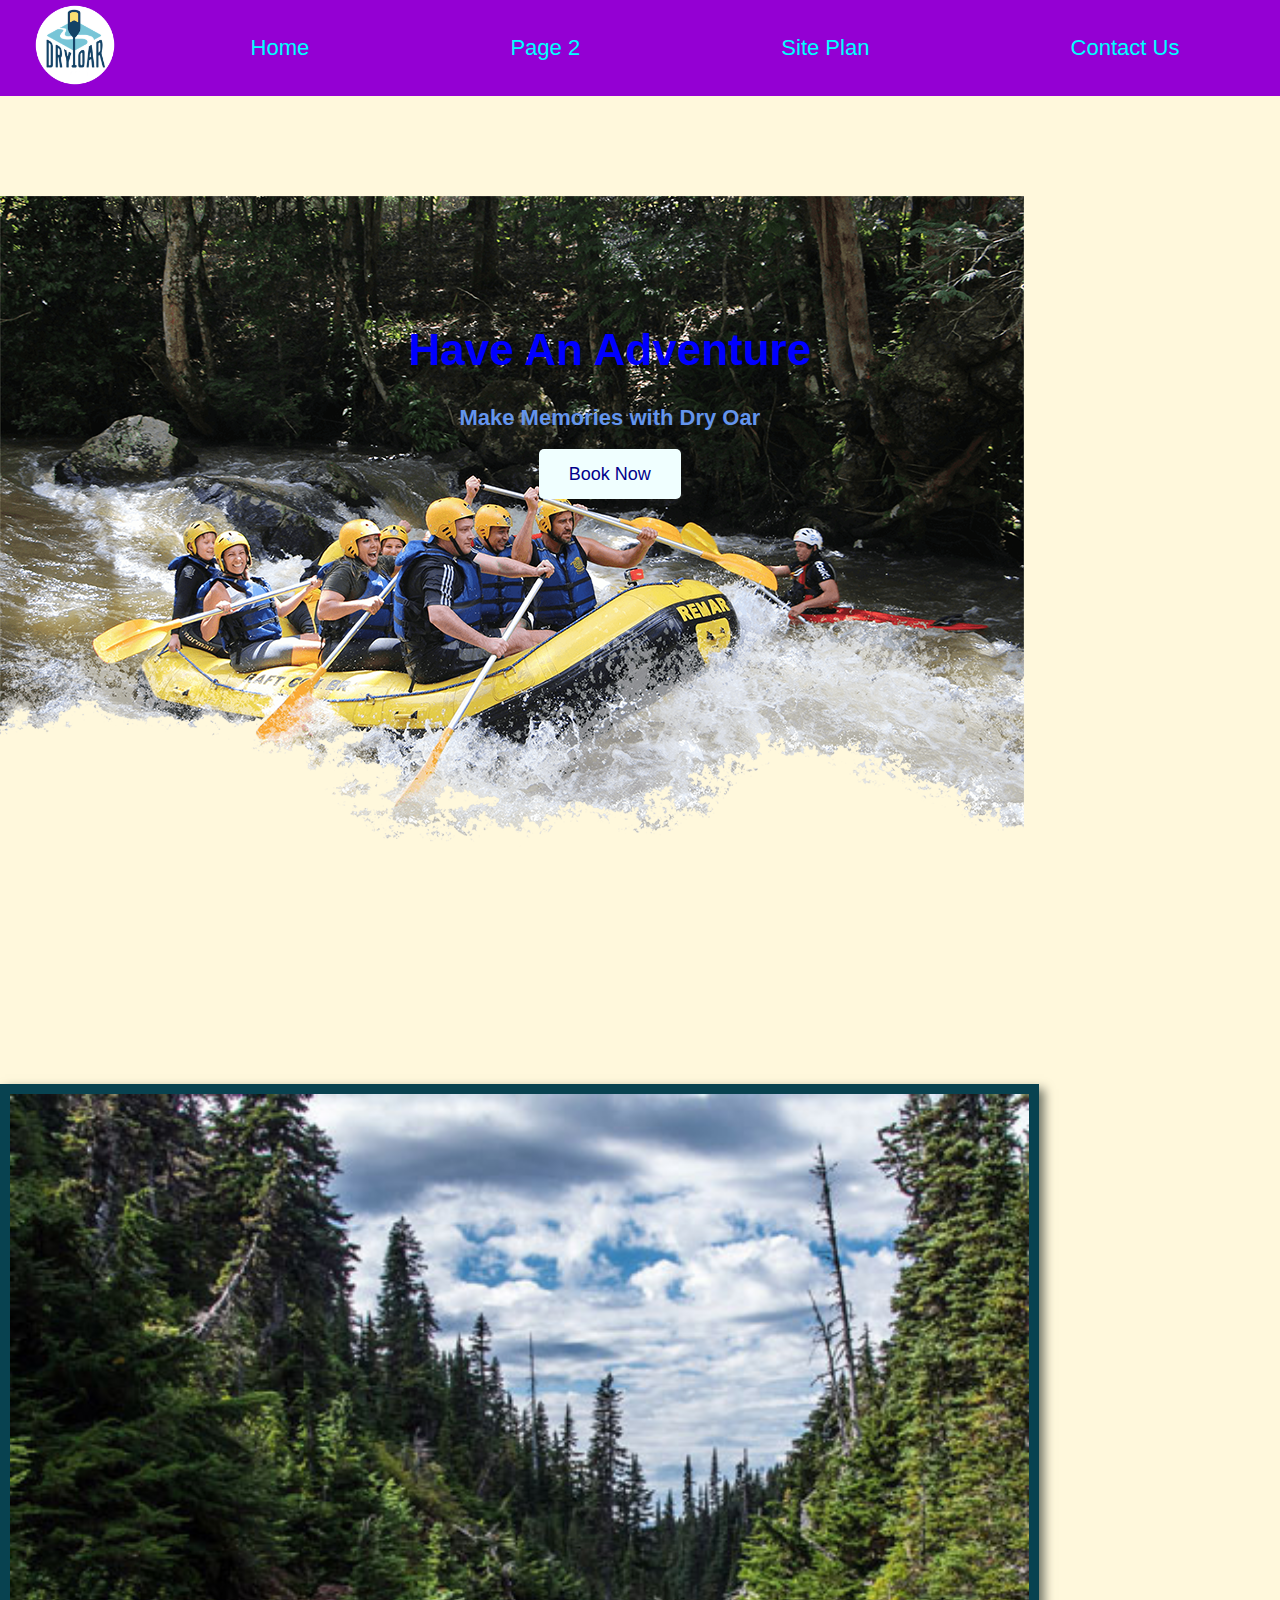
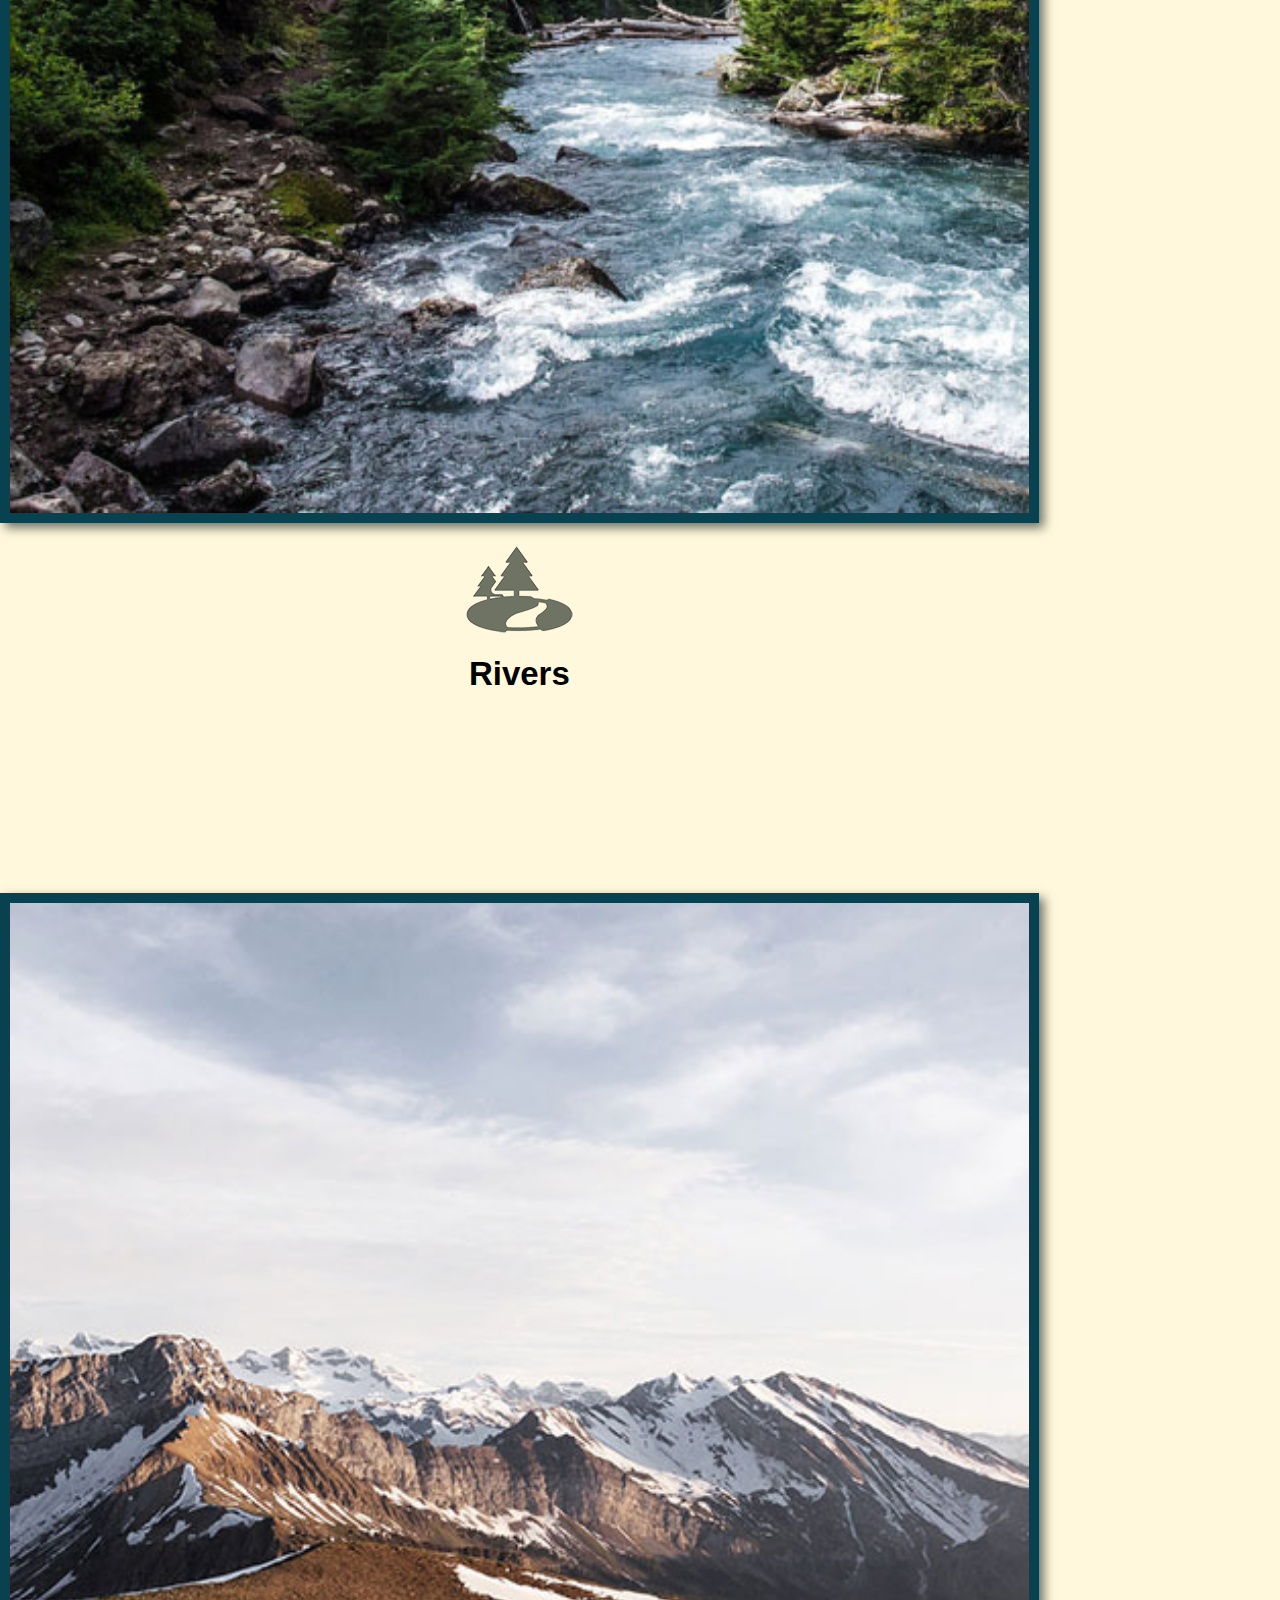
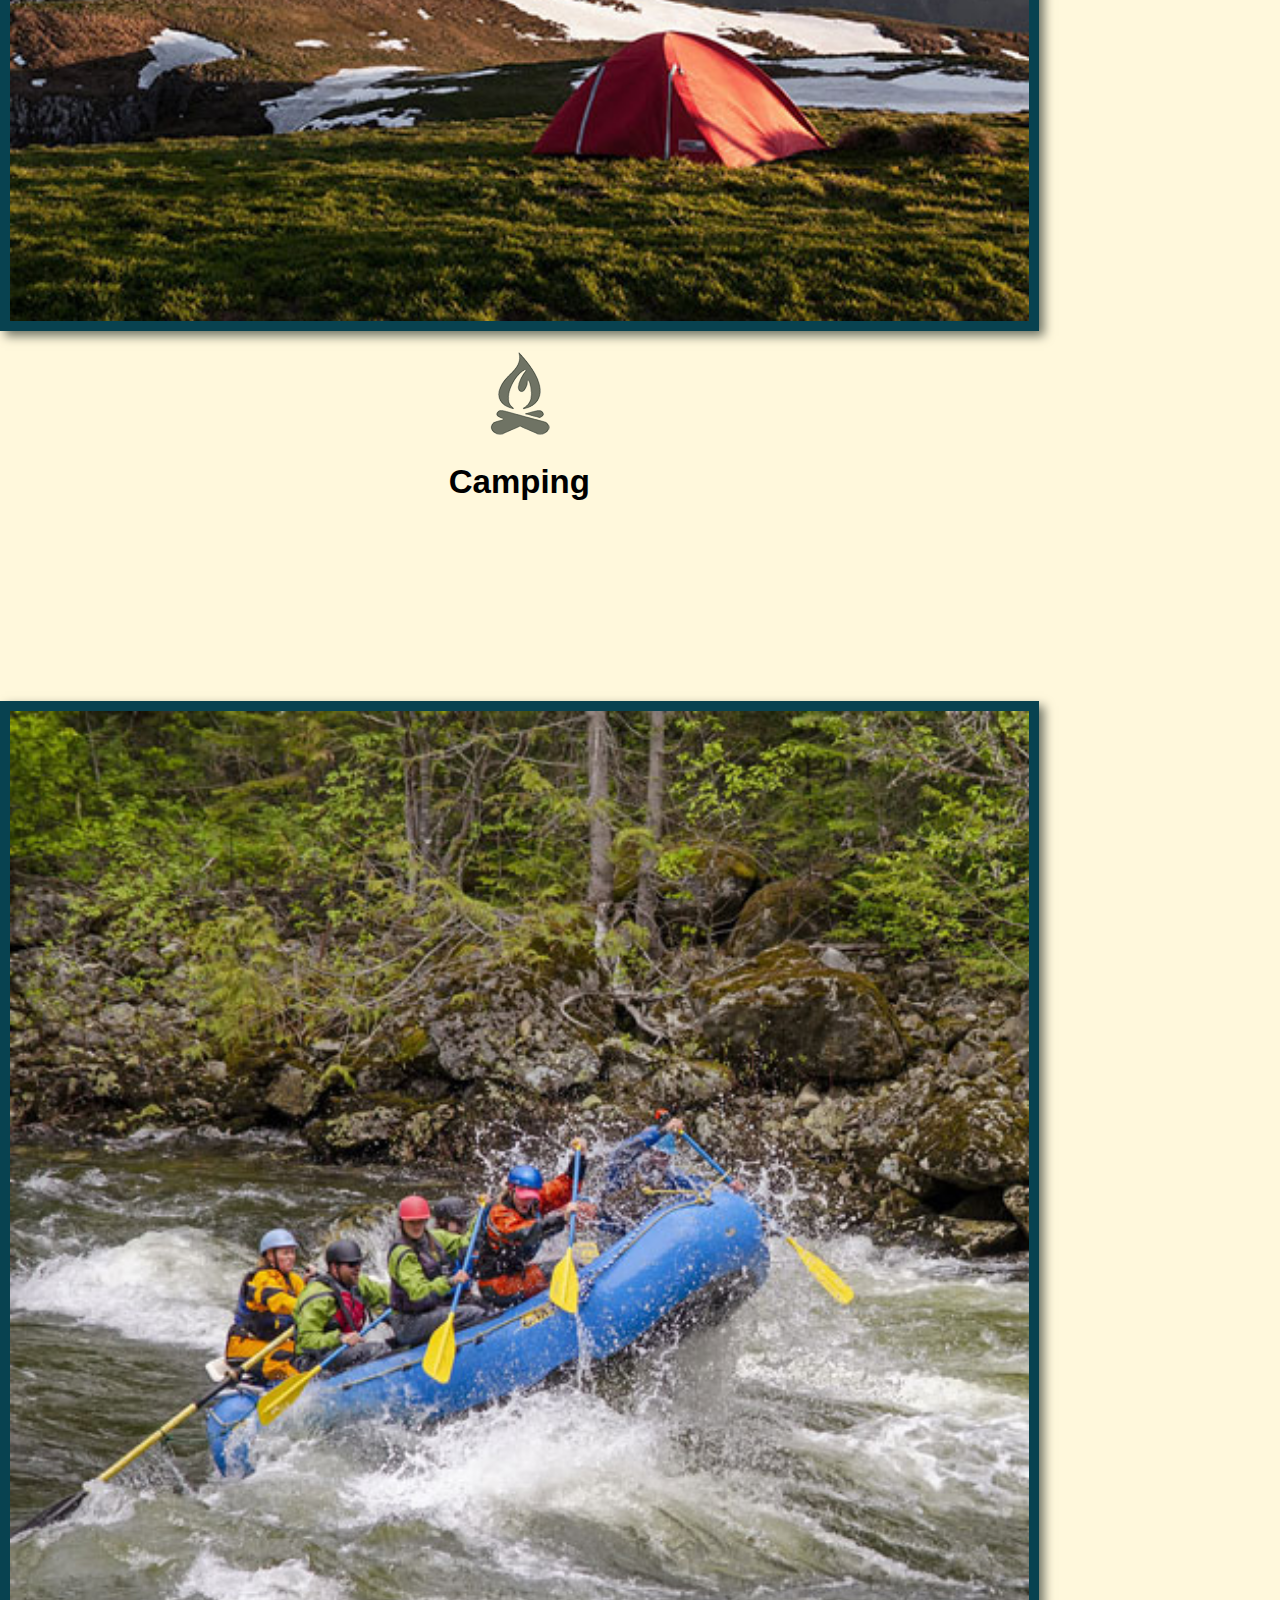
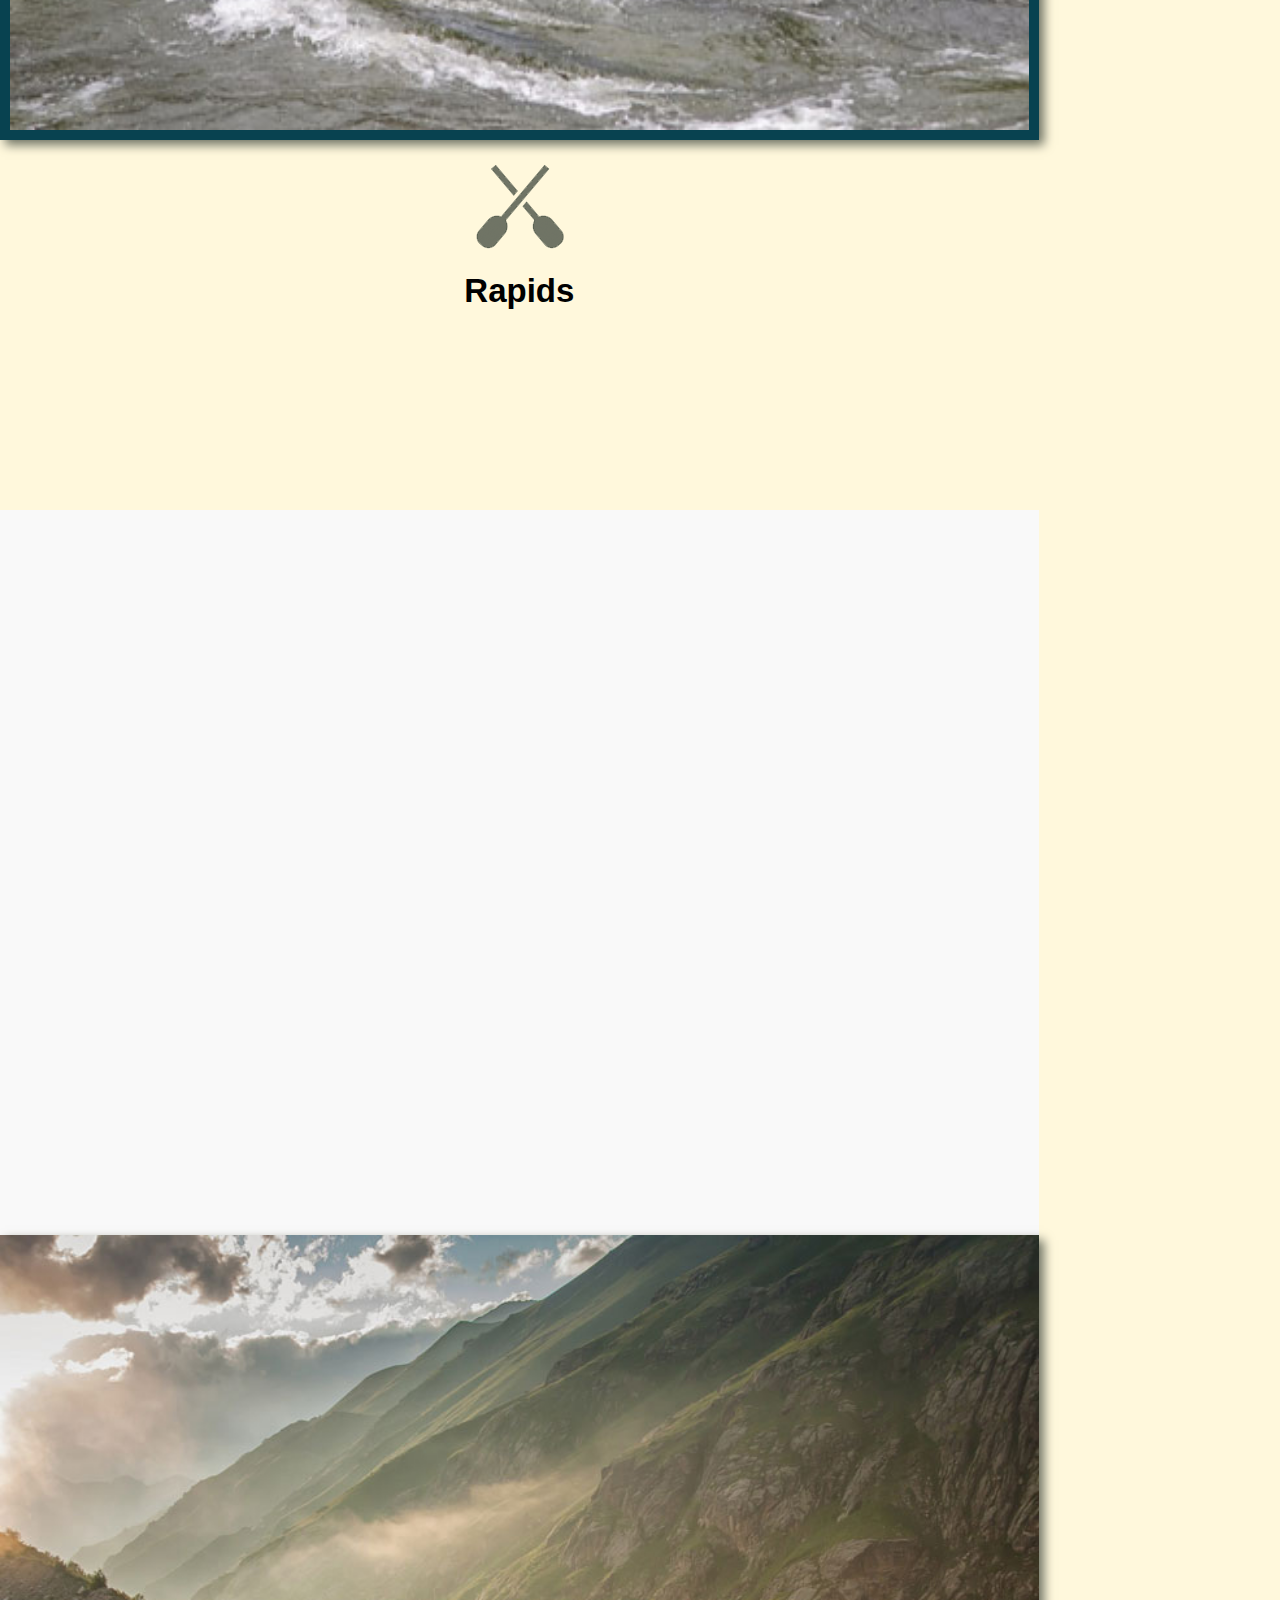
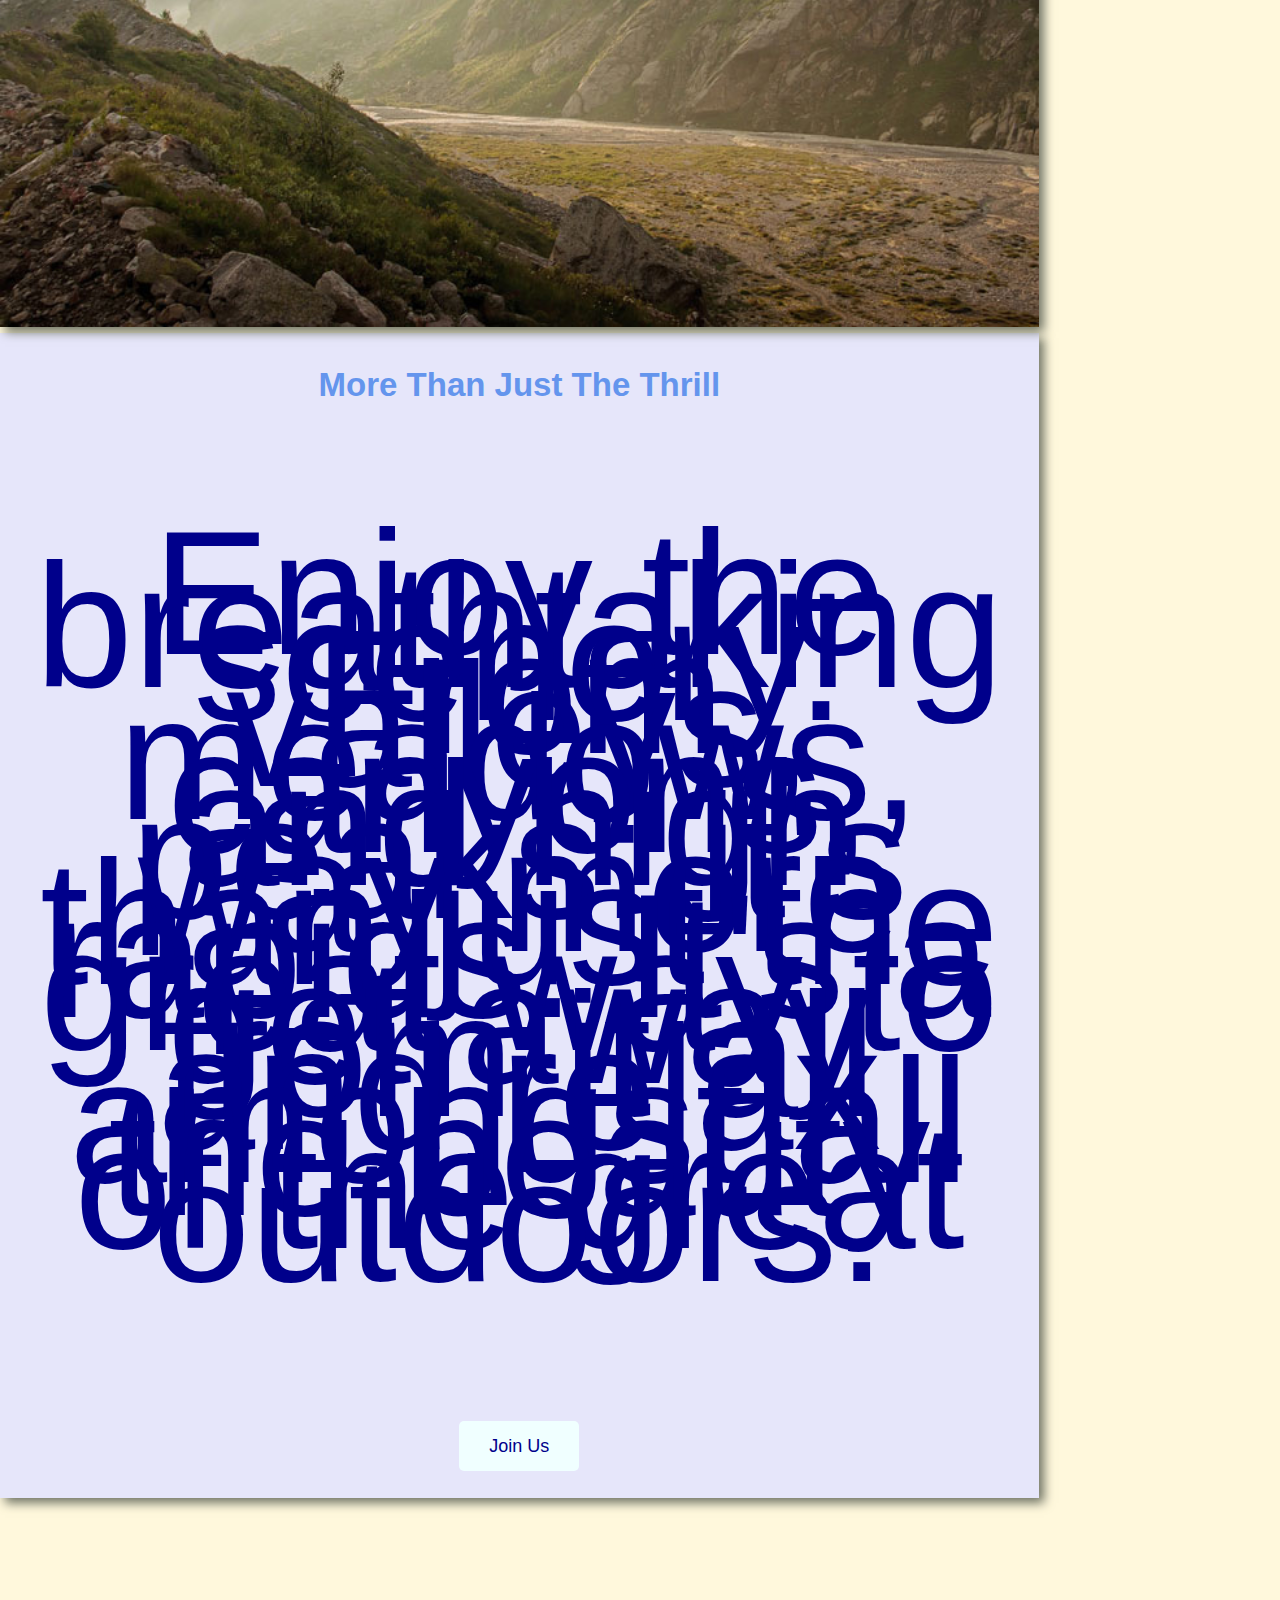
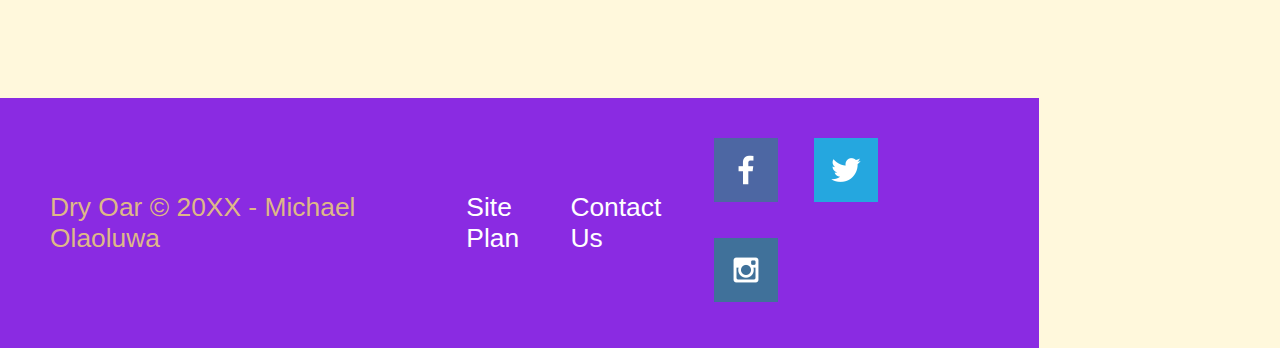
<file: wwr/index.html>
<!DOCTYPE html>
<html lang="en">
<head>
    <meta charset="UTF-8">
    <meta http-equiv="X-UA-Compatible" content="IE=edge">
    <meta name="viewport" content="width=device-width, initial-scale=1.0">
    <title>Whitewater Rafting Vacations | Dry Oar Boating | Home</title>
    <link rel="stylesheet" href="styles/style.css"> 
</head>
<body>
        <header>
            <a id="logo_link" href="index.html">
                <img class="logo" src="images/logo.png" alt="Dry Oar Logo">
            </a>
            <nav>
                <a href="index.html">Home</a>
                <a href="#">Page 2</a>
                <a href="site-plan-rafting.html">Site Plan</a>
                <a href="contactus.html">Contact Us</a>
            </nav>
    
        </header>
    
        <div id="hero">
            <div id="hero-box">
                <img id="hero-img" src="images/hero.png" alt="People enjoying white water rafting">
            </div>
    
        <section id="hero-msg">
            <h1 class="home-title">Have An Adventure</h1>
            <h4>Make Memories with Dry Oar</h4>
            <div class="button-box">
                <a class="book" href="contactus.html">Book Now</a>
            </div>
        
        </section>
    
        <div>
            <main class="home-grid">
                <section class="rivers-card">
                    <img class="card-img" src="images/rivers.jpg" alt="river in forest">
                    <img class="icon" src="images/river_icon.png" alt="river icon">
                    <h2>Rivers</h2>
                </section>
    
                <section class="camping-card">
                    <img class="card-img" src="images/camping.jpg" alt="tent in mountains">
                    <img class="icon" src="images/fire_icon.png" alt="fire icon">
                    <h2>Camping</h2>
                </section>
                
            <section class="rapids-card">
                <img class="card-img" src="images/rapids.jpg" alt="rafting boat">
                <img class="icon" src="images/oars.png" alt="oars icon">
                <h2>Rapids</h2>
            </section>
            <div id="background"></div>
            <img class="mountains" src="images/mountains.jpg" alt="Misty mountains">
            <section class="msg">
                <h2>More Than Just The Thrill</h2>
                <p>Enjoy the breathtaking scenery. From valleys, meadows, canyons, and high peaks; it's way more than just the rapids. It's a great way to get away from it all and relax amongst all the beauty of the great outdoors. </p>
                <a class='join' href="rivers.html">Join Us</a>
            </section>
           
            </main>
    
            <footer>
                <p>Dry Oar &copy; 20XX - Michael Olaoluwa</p>
                <p><a href="site-plan-rafting.html">Site Plan</a></p>
                <p><a href="contactus.html">Contact Us</a></p>
                <div class="social">
                      <a href="https://facebook.com">
                         <img src="images/facebook.png" alt="fb icon">
                    </a>
                    <a href="https://twitter.com">
                         <img src="images/twitter.png" alt="twitter icon">
                    </a>
                    <a href="https://instagram.com">
                        <img src="images/instagram.png" alt="instagram icon">
                    </a>
        </div>
            </footer>
        </div>
    
    </div>
</body>
</html>
</file>
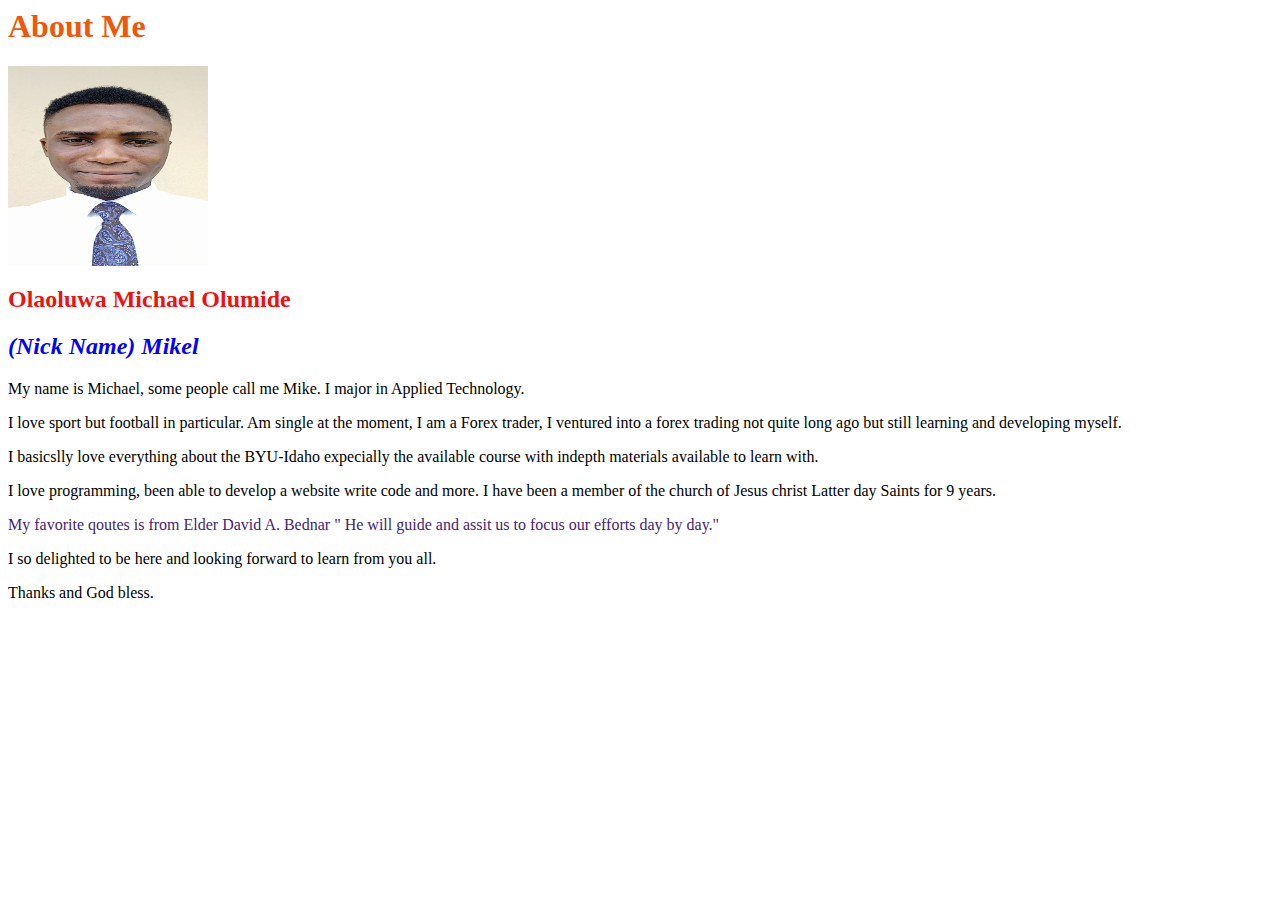
<file: about.html>
<html lang="en">
<head>
    <meta charset="UTF-8">
    <meta http-equiv="X-UA-Compatible" content="IE=edge">
    <meta name="viewport" content="width=device-width, initial-scale=1.0">
    <title>All About Me</title>
    <link rel="stylesheet" href="./styles\aboutme.css">
</head>
<body>
    <h1 class = "header">About Me</h1>
    <img src="Photo of Me.jpg?" alt="Image of me" style="width:200px; height:200px">
    <h2 id = "name">Olaoluwa Michael Olumide</h2>
    <h2 id = "nick">(Nick Name) Mikel</h2>
    <p>My name is Michael, some people call me Mike. I major in Applied Technology.</p>
    <p>I love sport but football in particular. Am single at the moment, I am a Forex trader, I ventured into a forex trading not quite long ago but still learning and developing myself.</p>
    <p>I basicslly love everything about the BYU-Idaho expecially the available course with indepth materials available to learn with.</p>
    <p>I love programming, been able to develop a website write code and more. I have been a member of the church of Jesus christ Latter day Saints for 9 years.</p>
    <p class = "favorite">My favorite qoutes is from Elder David A. Bednar " He will guide and assit us to focus our efforts day by day."</p>
    <p> I so delighted to be here and looking forward to learn from you all.</p>
    <p>Thanks and God bless.</p>


       
</body>
</html>
</file>
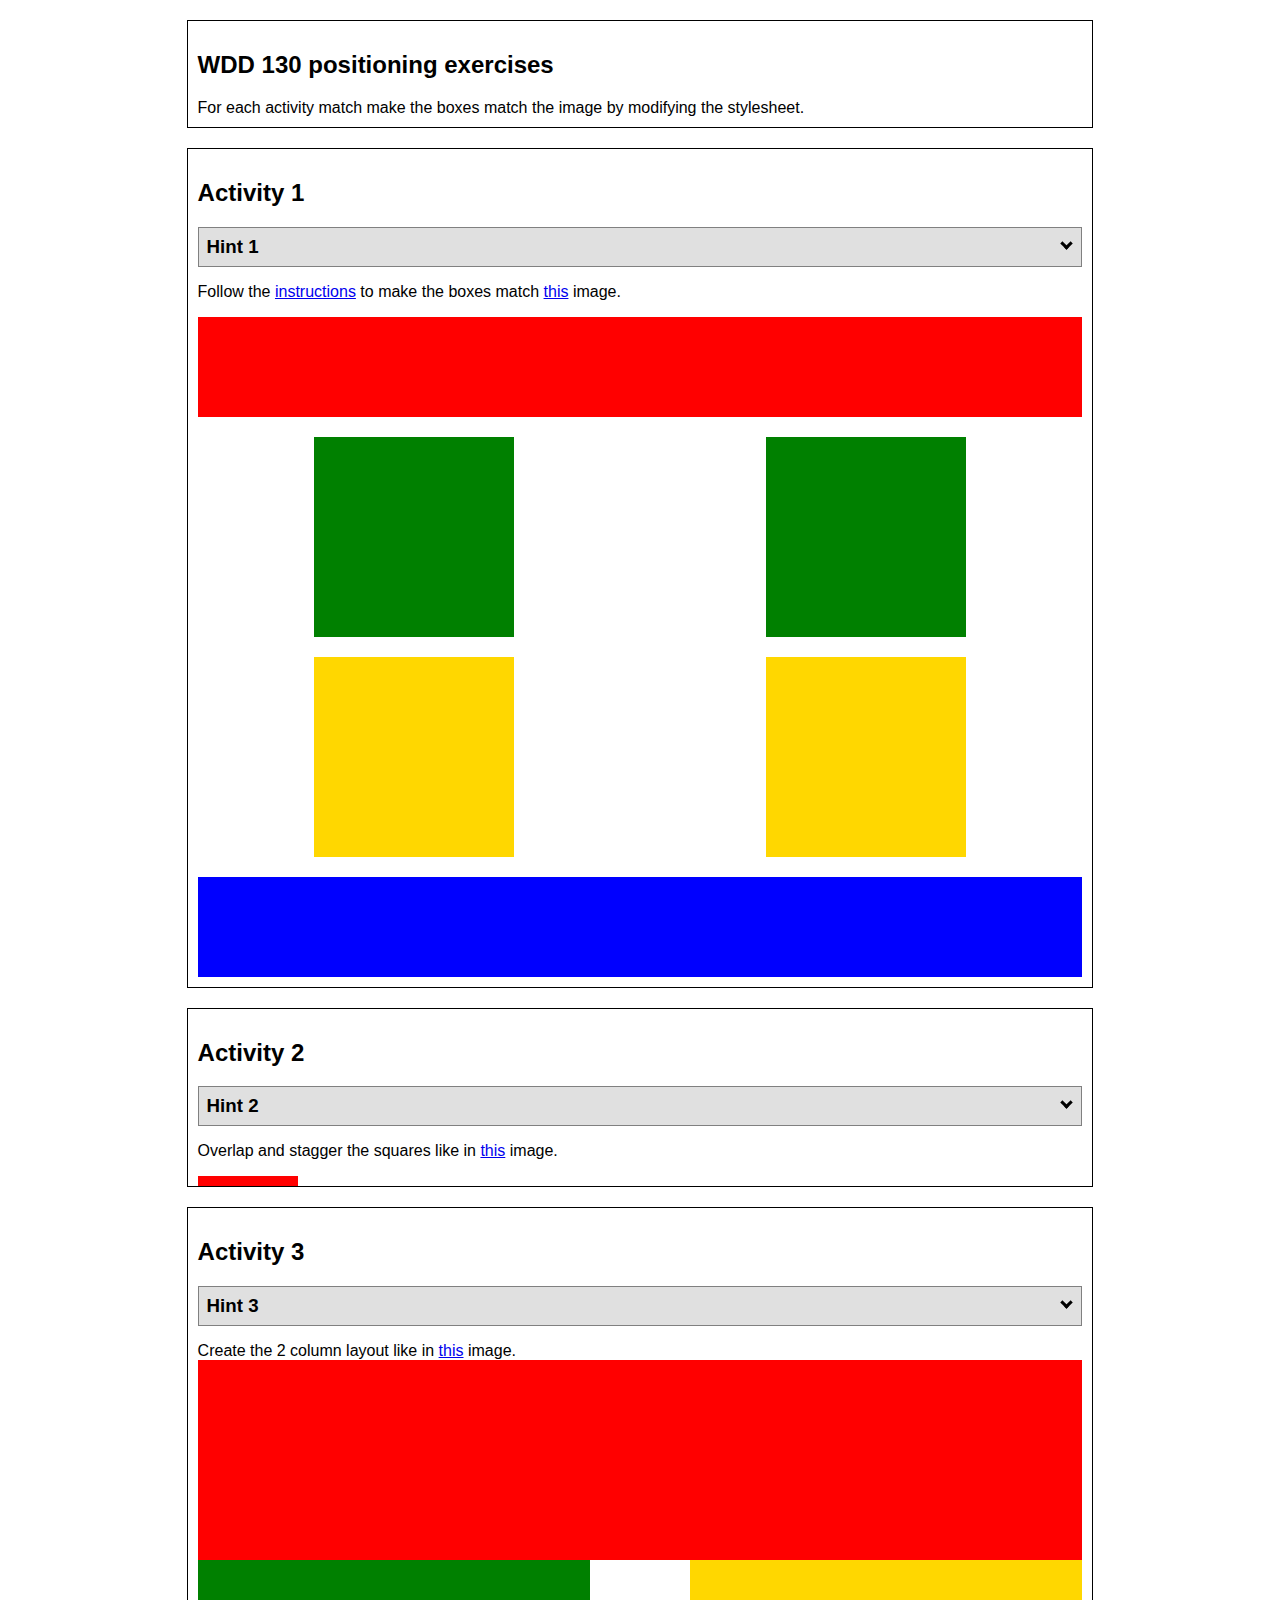
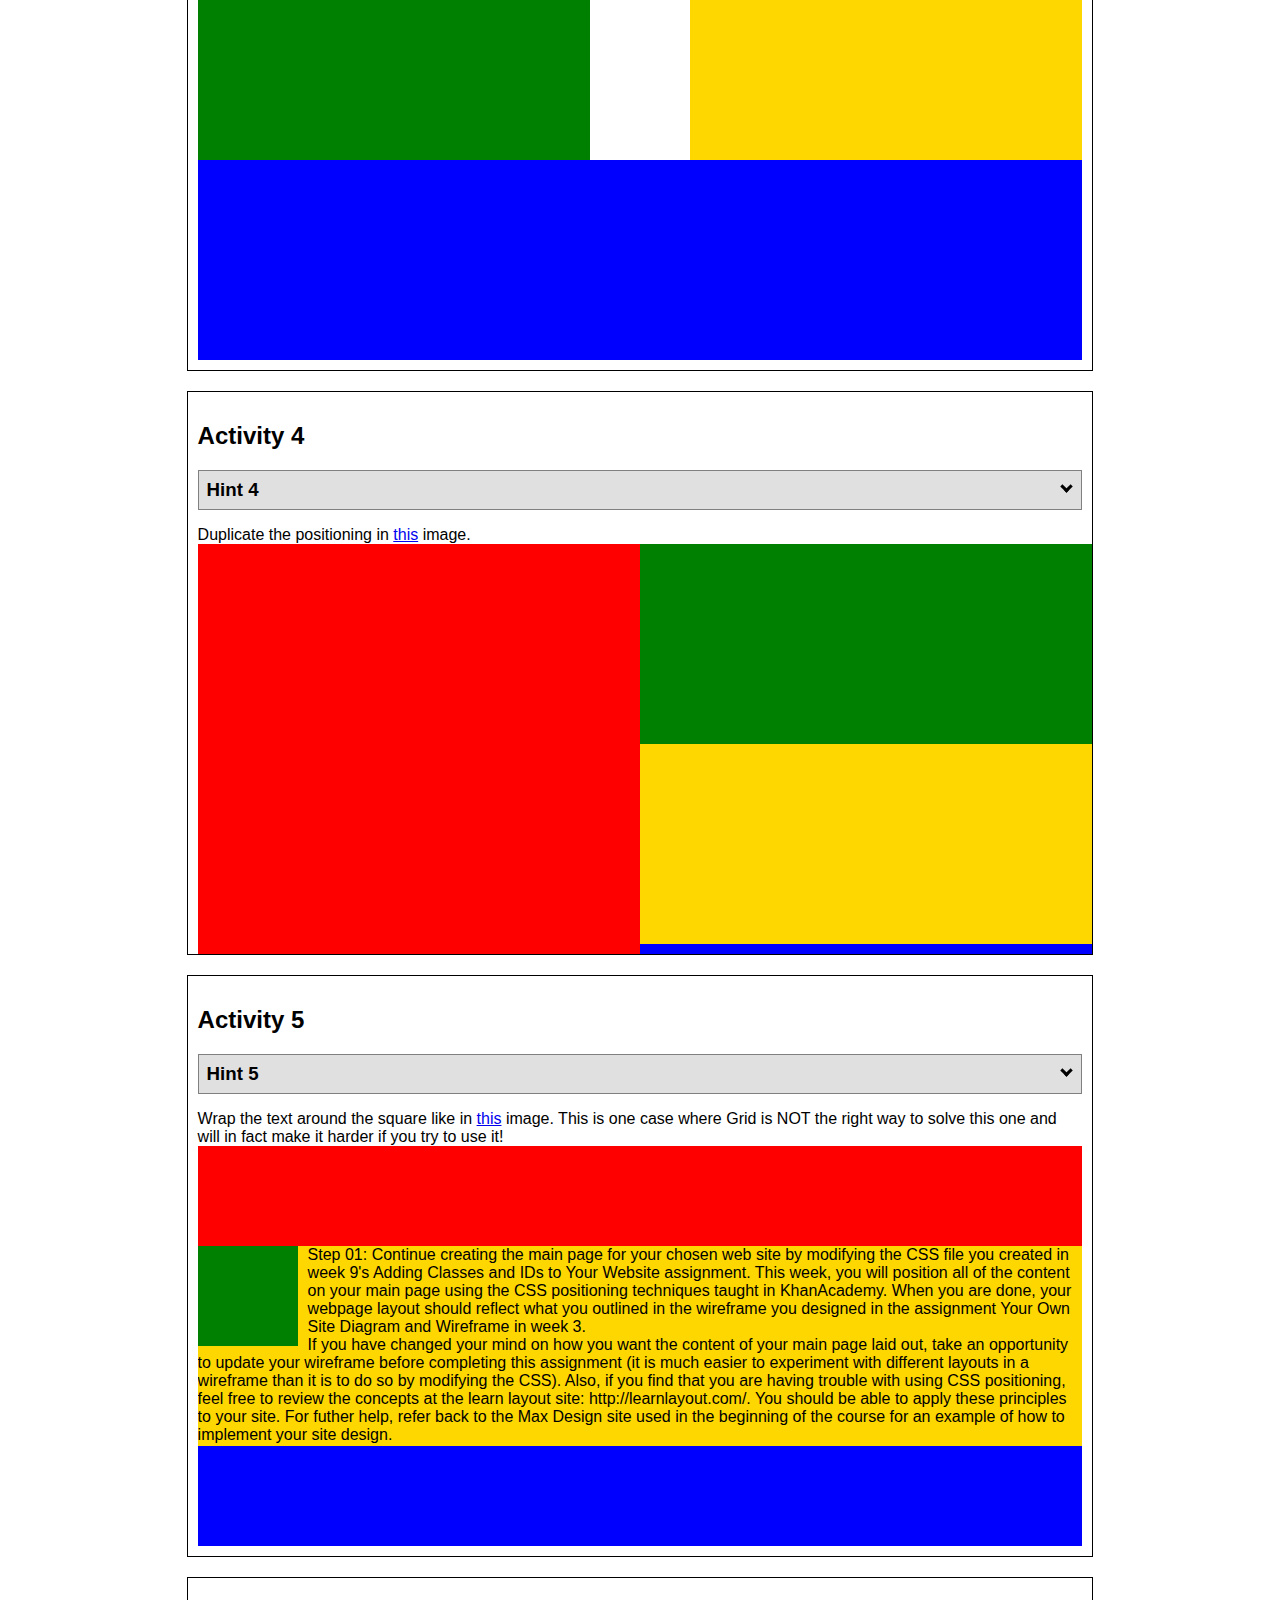
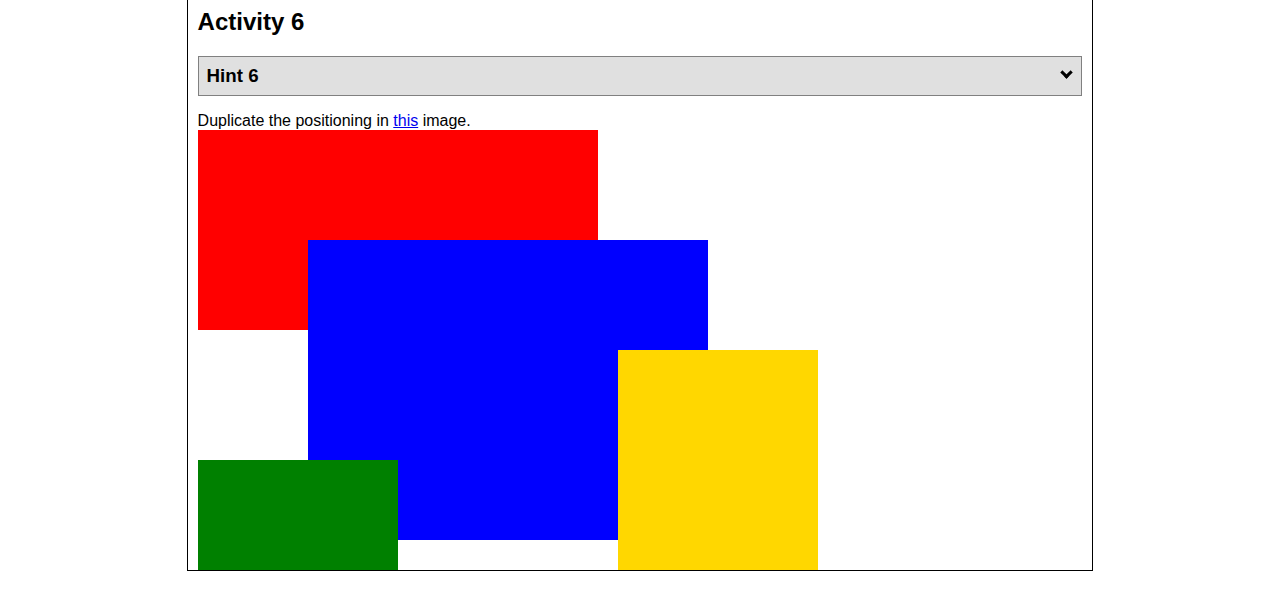
<file: positioning/positioning.html>
<!DOCTYPE html>
<html lang="en">
  <head>
    <!-- HTML - Name: positioning.html -->
    <title>Positioning Activity</title>
    <link rel="stylesheet" type="text/css" href="positionstyles.css" />
  </head>
  <body>
    <div class="activity">
      <h2>WDD 130 positioning exercises</h2>
      For each activity match make the boxes match the image by modifying the stylesheet.</div>
    <div class="activity">
      <h2>Activity 1</h2>
      <section class="hint"><input type="checkbox" ><i></i> <h3>Hint 1</h3><div><p>Check out the <a href="https://byui-wdd.github.io/wdd130/activities/w06-css-positioning.html" target="_blank">activity instructions</a> in Ilearn!</p></div></section>
      <p>Follow the <a href="https://byui-wdd.github.io/wdd130/activities/w06-css-positioning.html" target="_blank">instructions</a> to make the boxes match  <a href="https://byui-wdd.github.io/wdd130/images/example1.png" target="_blank">this</a> image.</p>
      <div class="content1" >
        <div class="red1" ></div>
        <div class="green1" ></div>
        <div class="green1" ></div>
        <div class="yellow1"></div>
        <div class="yellow1"></div>
        <div class="blue1"></div>
      </div>
    </div>
    <div class="activity">
      <h2>Activity 2</h2>
      <section class="hint"><input type="checkbox" > <h3>Hint 2</h3><i></i><div>
      <ul>
      <li>grid-template-columns: 50px 50px 50px 50px 50px </li></ul></div></section>
      <p>Overlap and stagger the squares like in <a href="https://byui-wdd.github.io/wdd130/images/example2.png" target="_blank">this</a> image.</p>
      <div class="content2" >
        <div class="red2" ></div>
        <div class="green2" ></div>
        <div class="yellow2"></div>
        <div class="blue2"></div>
      </div>
    </div>
    <div class="activity">
      <h2>Activity 3</h2>
      <section class="hint"><input type="checkbox" > <h3>Hint 3</h3><i></i><div><p>This one is going to be best solved with CSS Grid. Remember to make the boxes the right width first...then start moving them around. </p><h4>Properties used:</h4><ul><li>display:grid;</li><li>grid-template-columns:</li><li>grid-column-gap:</li>
        <li>grid-column:</li>  </ul></div></section>
      Create the 2 column layout like in <a href="https://byui-wdd.github.io/wdd130/images/example3.png" target="_blank">this</a>  image.
      <div class="content3" >
        <div class="red3" ></div>
        <div class="green3" ></div>
        <div class="yellow3"></div>
        <div class="blue3"></div>
      </div>
    </div>
    <div class="activity">
      <h2>Activity 4</h2>
      <section class="hint"><input type="checkbox" > <h3>Hint 4</h3><i></i><div><p>For the others we have been primarily concerned with width. For this one you will need to adjust height as well. </p><h4>Properties used:</h4><ul><li>display:grid;</li><li>grid-template-columns:</li><li>grid-row:</li></ul></div></section>
      Duplicate the positioning in <a href="https://byui-wdd.github.io/wdd130/images/example4.png" target="_blank">this</a> image. 
      <div class="content4" >
        <div class="red4" ></div>
        <div class="green4" ></div>
        <div class="yellow4"></div>
        <div class="blue4"></div>
      </div>
    </div>

    <div class="activity">
      <h2>Activity 5</h2>
      <section class="hint"><input type="checkbox" > <h3>Hint 5</h3><i></i><div><p>Grid is <strong>not</strong> the right way to do this.  In fact there is only one way to really do that...and that is with float. Remember that we float the thing we want the text to wrap around.  Also remember to start by making all the shapes the right size and shape.</p><h4>Properties used:</h4><ul><li>float: left;</li></ul></div></section>
      Wrap the text around the square like in <a href="https://byui-wdd.github.io/wdd130/images/example5.png" target="_blank">this</a> image. This is one case where Grid is NOT the right way to solve this one and will in fact make it harder if you try to use it!
      <div class="content5" >
        <div class="red5" ></div>
        <div class="green5" ></div>
        <div class="yellow5">Step 01: Continue creating the main page for your chosen web site by modifying the CSS file you created in week 9's Adding Classes and IDs to Your Website assignment. This week, you will position all of the content on your main page using the CSS positioning techniques taught in KhanAcademy. When you are done, your webpage layout should reflect what you outlined in the wireframe you designed in the assignment Your Own Site Diagram and Wireframe in week 3. <br />
          If you have changed your mind on how you want the content of your main page laid out, take an opportunity to update your wireframe before completing this assignment (it is much easier to experiment with different layouts in a wireframe than it is to do so by modifying the CSS). Also, if you find that you are having trouble with using CSS positioning, feel free to review the concepts at the learn layout site: http://learnlayout.com/. You should be able to apply these principles to your site. For futher help, refer back to the Max Design site used in the beginning of the course for an example of how to implement your site design.</div>
        <div class="blue5"></div>
      </div>
    </div>
    <div class="activity">
      <h2>Activity 6</h2>
      <section class="hint"><input type="checkbox" > <h3>Hint 6</h3><i></i><div><p>This one is all about visualizing the grid behind the layout. If you are having a hard time doing that first: all the sizes are even multiples of 100, and second here is another example with the lines drawn: <a href="https://byui-wdd.github.io/wdd130/images/example6-hint.png" target="_blank">example 6 with lines</a>. For this one you will find it easiest if you use px for the column width. You can also use <kbd>z-index</kbd> to control the element layering.    </p><h4>Properties used:</h4><ul><li>display:grid;</li><li>grid-template-columns:</li><li>grid-column:</li><li>grid-row:</li><li><a href="https://www.w3schools.com/cssref/pr_pos_z-index.asp" target="_blank">z-index:</a></li></ul></div></section>
      Duplicate the positioning in <a href="https://byui-wdd.github.io/wdd130/images/example6.png" target="_blank">this</a> image.
      <div class="content6" >
        <div class="red6" ></div>
        <div class="green6" ></div>
        <div class="yellow6"></div>
        <div class="blue6"></div>
      </div>
    </div>
  </body>
</html>
</file>
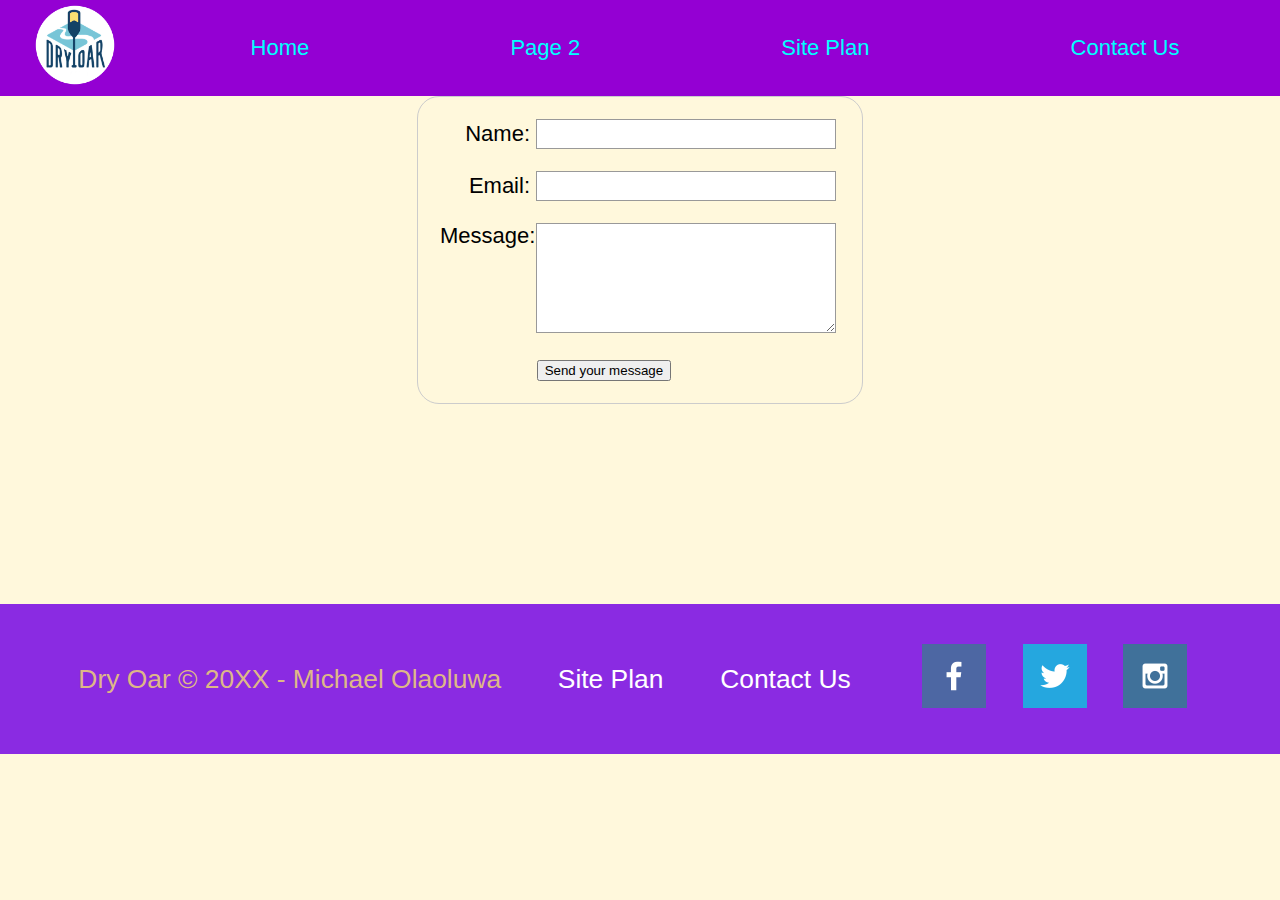
<file: wwr/contactus.html>
<!DOCTYPE html>
<html lang="en">
<head>
    <meta charset="UTF-8">
    <meta http-equiv="X-UA-Compatible" content="IE=edge">
    <meta name="viewport" content="width=device-width, initial-scale=1.0">
    <title>Form</title>
    <link rel="stylesheet" href="styles/style.css"> 
    <style>
        form {
  /* Center the form on the page */
  margin: 0 auto;
  width: 400px;
  /* Form outline */
  padding: 1em;
  border: 1px solid #ccc;
  border-radius: 1em;
}

ul {
  list-style: none;
  padding: 0;
  margin: 0;
}

form li + li {
  margin-top: 1em;
}

label {
  /* Uniform size & alignment */
  display: inline-block;
  width: 90px;
  text-align: right;
}

input,
textarea {
  /* To make sure that all text fields have the same font settings
     By default, textareas have a monospace font */
  font: 1em sans-serif;

  /* Uniform text field size */
  width: 300px;
  box-sizing: border-box;

  /* Match form field borders */
  border: 1px solid #999;
}

input:focus,
textarea:focus {
  /* Additional highlight for focused elements */
  border-color: #000;
}

textarea {
  /* Align multiline text fields with their labels */
  vertical-align: top;

  /* Provide space to type some text */
  height: 5em;
}

.button {
  /* Align buttons with the text fields */
  padding-left: 90px; /* same size as the label elements */
}

button {
  /* This extra margin represent roughly the same space as the space
     between the labels and their text fields */
  margin-left: 0.5em;
}

      </style>
       
</head>

<body>
        <header>
            <a id="logo_link" href="index.html">
                <img class="logo" src="images/logo.png" alt="Dry Oar Logo">
            </a>
            <nav>
                <a href="index.html">Home</a>
                <a href="#">Page 2</a>
                <a href="site-plan-rafting.html">Site Plan</a>
                <a href="contactus.html">Contact Us</a>
            </nav>
    
        </header>

        <form action="/my-handling-form-page" method="post">
            <ul>
              <li>
                <label for="name">Name:</label>
                <input type="text" id="name" name="user_name" />
              </li>
              <li>
                <label for="mail">Email:</label>
                <input type="email" id="mail" name="user_email" />
              </li>
              <li>
                <label for="msg">Message:</label>
                <textarea id="msg" name="user_message"></textarea>
              </li>

              <li class="button">
                <button type="submit">Send your message</button>
              </li>
              
            </ul>
          </form>          
 
    
        <footer>
                <p>Dry Oar &copy; 20XX - Michael Olaoluwa</p>
                <p><a href="site-plan-rafting.html">Site Plan</a></p>
                <p><a href="contactus.html">Contact Us</a></p>
                <div class="social">
                      <a href="https://facebook.com">
                         <img src="images/facebook.png" alt="fb icon">
                    </a>
                    <a href="https://twitter.com">
                         <img src="images/twitter.png" alt="twitter icon">
                    </a>
                    <a href="https://instagram.com">
                        <img src="images/instagram.png" alt="instagram icon">
                    </a>
        </div>
            </footer>
        </div>
    
    </div>
</body>
</html>
</file>
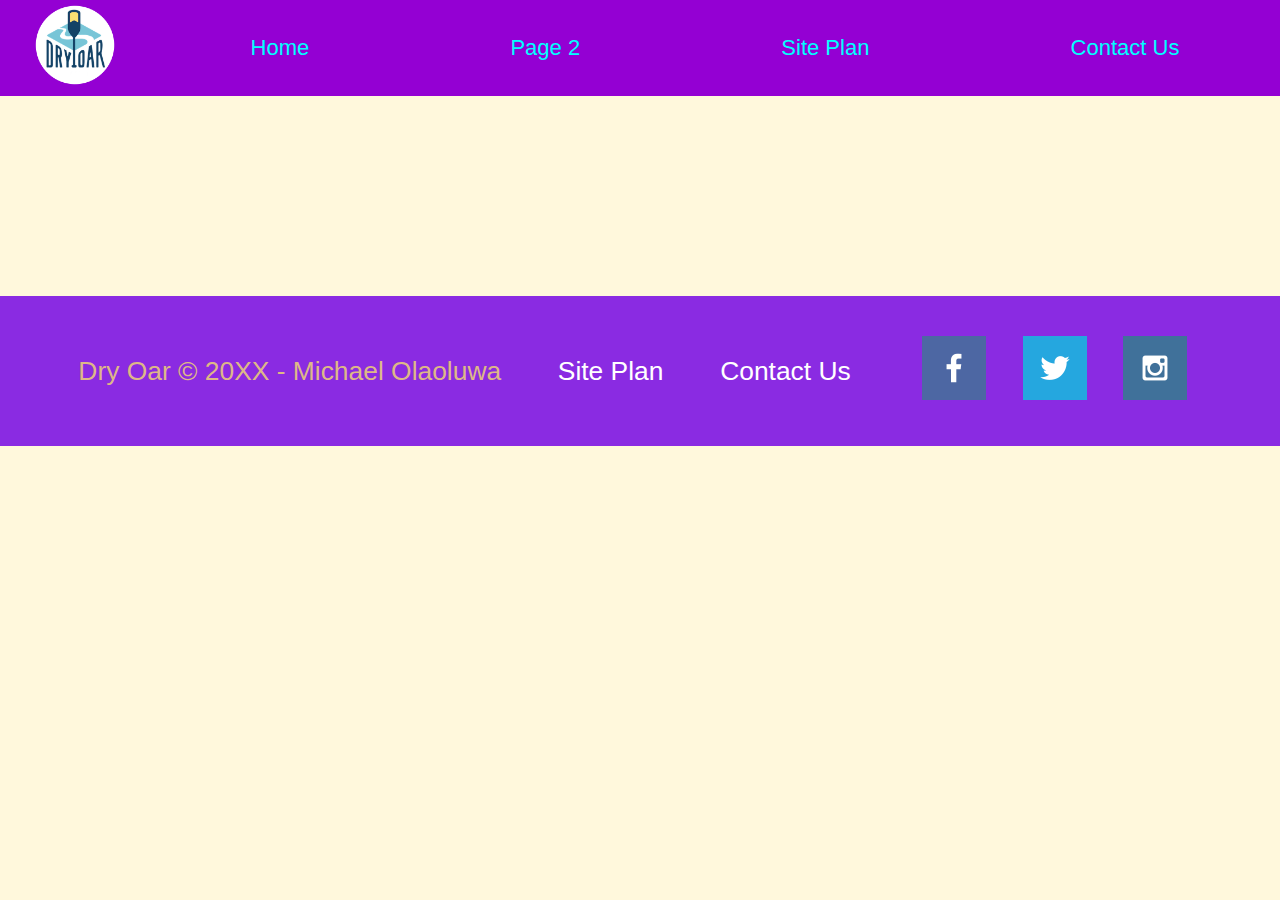
<file: wwr/rafting_sub-page.html>
<!DOCTYPE html>
<html lang="en">
<head>
    <meta charset="UTF-8">
    <meta http-equiv="X-UA-Compatible" content="IE=edge">
    <meta name="viewport" content="width=device-width, initial-scale=1.0">
    <title>Rafting Sub-Page Creation| Dry Oar Boating | Home</title>
    <link rel="stylesheet" href="styles/style.css"> 
</head>
<body>
        <header>
            <a id="logo_link" href="index.html">
                <img class="logo" src="images/logo.png" alt="Dry Oar Logo">
            </a>
            <nav>
                <a href="index.html">Home</a>
                <a href="#">Page 2</a>
                <a href="site-plan-rafting.html">Site Plan</a>
                <a href="contactus.html">Contact Us</a>
            </nav>
    
        </header>
    
        <footer>
                <p>Dry Oar &copy; 20XX - Michael Olaoluwa</p>
                <p><a href="site-plan-rafting.html">Site Plan</a></p>
                <p><a href="contactus.html">Contact Us</a></p>
                <div class="social">
                      <a href="https://facebook.com">
                         <img src="images/facebook.png" alt="fb icon">
                    </a>
                    <a href="https://twitter.com">
                         <img src="images/twitter.png" alt="twitter icon">
                    </a>
                    <a href="https://instagram.com">
                        <img src="images/instagram.png" alt="instagram icon">
                    </a>
        </div>
            </footer>
        </div>
    
    </div>
</body>
</html>
</file>
<file: wwr/styles/style.css>
#content {
    max-width: 1600px;
    margin: 0 auto;
}

nav a {
    text-align: center;
    color: cyan;
    text-decoration: none;
    padding: 35px;
}

nav {
    display: flex;
    justify-content: space-around;
}

#hero {
    display: grid;
    grid-template-columns: 1fr 3fr 1fr;
    margin-top: 100px;
}

#hero-box {
    grid-column: 1/ span 4;
    grid-row: 1/ span 3;
    z-index: -1;
}

#hero-msg {
    grid-column: span 2/3;
    grid-row: span 1/2;
    margin-top: 100px;
}

#hero-msg h1 {
    text-align: center;
    color: blue;
}

#hero-msg h4 {
    text-align: center;
    color: cornflowerblue;
}

.button-box {
    text-align: center;
}

main section {
    text-align: center;
}

main section img {
    box-sizing: border-box;
}

#background {
    height: 725px;
    background-color: #f9f9f9;
    grid-column: 1/11;
    grid-row: 4/9;
}

body {
    background-color: cornsilk;
    font-family: Arial, Helvetica, sans-serif;
    font-size: 22px;
    margin: 0;
    padding: 0;
}

h2 {
    margin: 0;
}


header {
    background-color: darkviolet;
    display: grid;
    grid-template-columns: 150px auto;
}

nav a:hover {
    background-color: lightslategray;
    color: burlywood;
}

.home-tittle {
    color: blueviolet;
    font-family: Arial, Helvetica, sans-serif;
    font-size: 2em;
    margin-top: 10px
}

.book,
.join {
    background-color: azure;
    color: darkblue;
    text-decoration: none;
    font-size: 18px;
    padding: 15px 30px;
    margin-top: 50px;
    border-radius: 5px;
}

.book :hover,
.join :hover {
    background-color: ivory;
    color: lightgray;
}

.icon {
    padding: 10px;
}

.card-img{
    border: 10px solid rgb(8, 66, 80);
    transition: transform .5s;
    box-shadow: 5px 5px 10px #6f7364;
}

.card-img, .mountains {
    width: 100%;
}

.rivers-card {
    grid-column: 2/4;
    grid-row: 2/3;
}
.camping-card {
    grid-column: 5/7;
    grid-row: 2/3;
}

.rapids-card {
    grid-column: 8/10;
    grid-row: 2/3;
}

.mountains {
    grid-column: 2/7;
    grid-row: 5/8;
    box-shadow: 5px 5px 10px #6f7364;
}

.card-img:hover {
    opacity: .6;
    transform: scale(1.1);
}

.msg {
    background-color: lavender;
    line-height: 1.5em;
    padding: 35px;
    grid-column: 6/10;
    grid-row: 6/7;
    box-shadow: 5px 5px 10px #6f7364;
 
}
.msg h2 {
    color: cornflowerblue;
}

.msg p {
    color: darkblue;
    font-size: 8em;
    padding-bottom: 15px;
    
}

h4 {
    color: blue;
}

.logo {
    width: 80px;
}

.rivers-card, .camping-card, .rapids-card {
    margin: 200px 0;
}
#logo_link {
    padding: 5px;
    justify-self: center;
    align-self: center;
}

footer {
    background-color: blueviolet;
    color: burlywood;
    padding: 25px 50px;
    margin-top: 200px;
    display: flex;
    justify-content: space-around;
    align-items: center;
}

footer a {
    color: #ffffff;
    text-decoration: none;
}

footer a:hover {
    color: #333333;
}

footer p {
    font-size: 1.2em;
}

footer p a:hover {
    text-decoration: underline;
}

footer .social img {
    padding: 15px;
}

@media screen and (max-width: 900px) {
    #hero, .home-grid {
        display: block;
        height: auto;
    }
    nav, footer {
        flex-direction: column;
    }
    nav a {
        display: block;
        padding: 15px;
    }
    #hero {
        margin-top: 0;
    }
    #hero-msg {
        margin-top: 0;
    }
    #hero-msg h4 {
        display: none;
    }
    .home-title {
        font-size: 25px;
        color: #6f7364;
    }
    .rivers-card, .camping-card, .rapids-card { 
        margin: 50px auto;
        width: 60%;
    }
    #background {
        display: none;
    }
    .mountains, .msg {
        width: 80%;
        display: block;
        margin: 0 auto;
    }
    footer {
        margin-top: 25px;
    }
}
</file>
<file: positioning/positionstyles.css>
/* CSS - Name: "positionstyles.css" */
/* Activity 1 styles */
.content1 {
  /* This is the parent of the activity 1 boxes. */
  display: grid;
  grid-template-columns: 1fr 1fr;  
  justify-items: center;
  gap: 20px;
}

.red1 { 
  width: 100%; 
  height: 100px; 
  background-color: red;
  grid-column: 1/3;

} 
.green1 {
  width: 200px; 
  height: 200px; 
  background-color: green; 

} 
.yellow1 {
  width: 200px; 
  height: 200px; 
  background-color: gold; 
} 
.blue1 {
  width: 100%; 
  height: 100px; 
  background-color: blue; 
  grid-column: 1/3;
} 
/* Activity 2 styles */ 
.content2 {
  display: grid;
  grid-template-rows: repeat (5, 50px);
  grid-gap: 10px;
  position: relative;
     

  /* This is the parent of the activity 2 boxes. */
}
.red2 {
  width: 100px; 
  height: 100px; 
  background-color: red; 
  position: absolute;
  z-index: 4;
  top: 0;
  left: 0;
 
} 

.green2 { 
  width: 100px; 
  height: 100px; 
  background-color: green; 
  position: absolute;
  z-index: 3;
  top: 45px;
  left: 45px;
  
} 
.yellow2 {
  width: 100px; 
  height: 100px; 
  background-color: gold;
  position: absolute;
  z-index: 2;
  top: 90px;
  left: 90px;
    
} 
.blue2 {
  width: 100px; 
  height: 100px; 
  background-color: blue;
  position: absolute;
  z-index: 1;
  top: 130px;
  left: 130px;
  
} 
/* Activity 3 styles */ 
.content3 {
  display: grid;
  grid-template-columns: 1fr 1fr;
  grid-column-gap: 100px;
  

  /* This is the parent of the activity 3 boxes. */
}
.red3 {
  width: 100%; 
  height: 200px; 
  background-color: red; 
  grid-column: 1/3;

} 
.green3 {
  width: 100%; 
  height: 200px; 
  background-color: green;
  
} 
.yellow3 {
  width: 100%; 
  height: 200px;  
  background-color: gold; 
  

} 
.blue3 {
  width: 100%; 
  height: 200px;  
  background-color: blue;
  grid-column: 1/3; 
  
} 
/* Activity 4 styles */ 
.content4 {
    /* This is the parent of the activity 4 boxes. */
  display: grid;
  grid-template-columns: repeat(2, 1fr);
  height: 400px;
  
}
.red4 {
  width: 500%; 
  height: 100%; 
  background-color: red; 
  grid-row: 1 / span 3;
 
} 
.green4 {
  width: 500%; 
  height: 200px; 
  background-color: green; 
} 
.yellow4 {
  width: 500%; 
  height: 200px; 
  background-color: gold; 
  
} 
.blue4 {
  width: 500%; 
  height: 200px; 
  background-color: blue; 
  
} 
/* Activity 5 styles */ 
.content5 {
  /* This is the parent of the activity 5 boxes. */
  overflow: hidden;
  height: 400px;
}
.red5 { 
  width: 100%; 
  height: 100px; 
  background-color: red; 
} 
.green5 { 
  float: left;
  width: 100px; 
  height: 100px; 
  background-color: green; 
  margin-right: 10px;

} 
.yellow5 {
  width: 100%; 
  height: 200px; 
  background-color: gold; 
  
} 

.blue5 {
  width: 100%; 
  height: 100px; 
  background-color: blue; 
  
} 
/* Activity 6 styles */ 
.content6 {

  /* This is the parent of the activity 6 boxes. */
  display: grid;
  grid-template-columns: repeat(4, 100px);
  grid-template-rows: repeat(4, 100px);
  gap: 10px;
  position: relative;

}
.red6 {
  width: 400px; 
  height: 200px; 
  background-color: red; 
  grid-column: 1 / span 2;
  grid-row: 1 / span 3;
  z-index: 1;
  
  
} 
.green6 {
  width: 200px; 
  height: 200px; 
  background-color: green; 
  grid-column: 1 / span 4;
  grid-row: 4;
  z-index: 4;
 
} 
.yellow6 {
  width: 200px; 
  height: 300px; 
  background-color: gold; 
  grid-column: 3 / span 2;
  grid-row: 1 / span 3;
  z-index: 3;
  position: absolute;
  bottom: -200px;
  left: 200px;
  

} 

.blue6 {
  width: 400px; 
  height: 300px; 
  background-color: blue; 
  grid-column: 2 / span 2;
  grid-row: 2 / span 2;
  z-index: 2;
} 


/* Do not make any changes below here */
.activity {
  width: 70%; 
  margin: 20px auto; 
  font-family: Arial, sans-serif; 
  border: 1px solid black; 
  padding: 10px; 
  clear:both; 
  overflow: auto;
} 

.hint {
  border: 1px solid grey;
  background: #e0e0e0;
  padding: .5em;
  position: relative;
  margin: 1em 0;
}
.hint h3 {
  margin: 0;
}
.hint:hover {
  background: #d0d0d0;
}
.hint > div {
  display: none;
}

.hint input[type=checkbox] {
  position: absolute;
  width: 100%;
  height: 100%;
  opacity: 0;
  z-index: 1;
  cursor: pointer;
}

.hint input[type=checkbox]:checked ~ div {
  display: block;
}

.hint i {
  position: absolute;
  transform: translate(-6px, 0);
  margin-top: 16px;
  right: 10px;
  top: -3px;
}
.hint i:before, .hint i:after {
  content: "";
  position: absolute;
  background-color: black;
  width: 3px;
  height: 9px;
}
.hint i:before {
  transform: translate(2px, 0) rotate(45deg);
}
.hint i:after {
  transform: translate(-2px, 0) rotate(-45deg);
}

.hint input[type=checkbox]:checked ~ i:before {
  transform: translate(-2px, 0) rotate(45deg);
}
.hint input[type=checkbox]:checked ~ i:after {
  transform: translate(2px, 0) rotate(-45deg);
}
.hint a {
  position: relative;
  z-index: 1;
}
</file>
